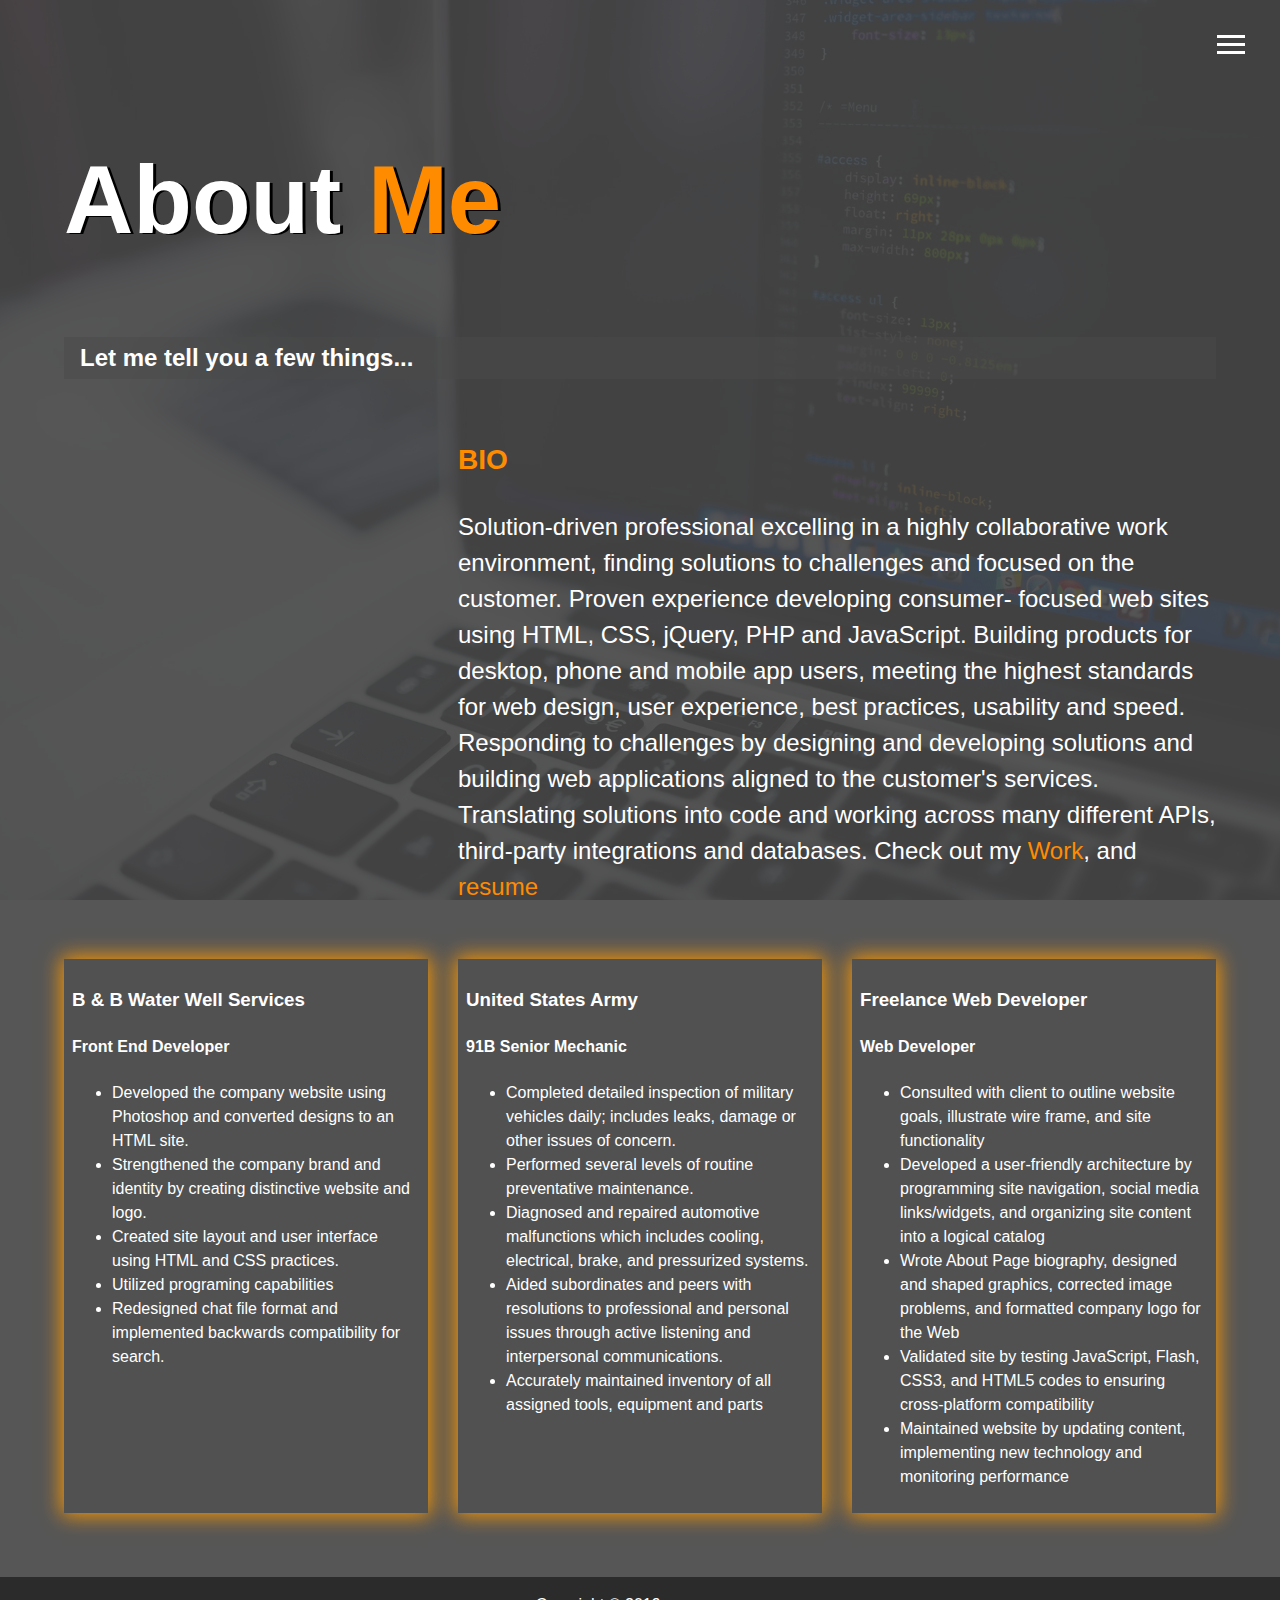
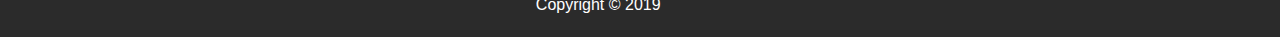
<file: about.html>
<!DOCTYPE html>
<html lang="en">

<head>
  <meta charset="UTF-8">
  <meta name="viewport" content="width=device-width, initial-scale=1.0">
  <meta http-equiv="X-UA-Compatible" content="ie=edge">
  <link rel="stylesheet" href="https://use.fontawesome.com/releases/v5.2.0/css/all.css" integrity="sha384-hWVjflwFxL6sNzntih27bfxkr27PmbbK/iSvJ+a4+0owXq79v+lsFkW54bOGbiDQ"
    crossorigin="anonymous">

  <link rel="stylesheet" href="css/main.css">
  <title>About Me</title>
</head>

<body id="bg-img">
  <header>
    <div class="menu-btn">
      <div class="btn-line"></div>
      <div class="btn-line"></div>
      <div class="btn-line"></div>
    </div>

    <nav class="menu">
      <div class="menu-branding">
        <div class="about">31 year old Army Vet. looking for Front-end web deveopment opportunities. Self tought and self motivating Team player driven by the quest for knowledge.</div>
      </div>
      </div>
      <ul class="menu-nav">
        <li class="nav-item">
          <a href="index.html" class="nav-link">
            Home
          </a>
        </li>
        <li class="nav-item current">
          <a href="about.html" class="nav-link">
            About Me
          </a>
        </li>
        <li class="nav-item">
          <a href="skills.html" class="nav-link">
            My Skills
          </a>
        </li>
        <li class="nav-item">
          <a href="work.html" class="nav-link">
            My Work
          </a>
        </li>
        <li class="nav-item">
          <a href="contact.html" class="nav-link">
            How To Reach Me
          </a>
        </li>
      </ul>
    </nav>
  </header>

  <main id="about">
    <h1 class="lg-heading">
      About
      <span class="text-secondary">Me</span>
    </h1>

    <h2 class="sm-heading">
      Let me tell you a few things...
    </h2>
    <div class="about-info">


      <div class="bio">
        <h3 class="text-secondary">BIO</h3>
        <p>Solution-driven professional excelling in a highly collaborative work environment, finding solutions to challenges and focused on the customer. Proven experience developing consumer- focused web sites using HTML, CSS, jQuery, PHP and JavaScript. Building products for desktop, phone and mobile app users, meeting the highest standards for web design, user experience, best practices, usability and speed. Responding to challenges by designing and developing solutions and building web applications aligned to the customer's services. Translating solutions into code and working across many different APIs, third-party integrations and databases. Check out my <a href="work.html"><span class="text-secondary">Work</span></a>, and <a href='files/Codyswickresumeonline.doc'><span class='text-secondary'>resume</a></p>
      </div>

      <div class="job job-1">
        <h3>B & B Water Well Services</h3>
        <h4>Front End Developer</h4>
        <p><ul>
          <li>Developed the company website using Photoshop and converted designs to an HTML site.</li>
          <li>Strengthened the company brand and identity by creating distinctive website and logo.</li>
          <li>Created site layout and user interface using HTML and CSS practices.</li>
          <li>Utilized programing capabilities</li>
          <li>Redesigned chat file format and implemented backwards compatibility for search.</li>
        </ul></p>
      </div>

      <div class="job job-2">
        <h3>United States Army</h3>
        <h4>91B Senior Mechanic</h4>
        <p>
          <ul>
            <li>Completed detailed inspection of military vehicles daily; includes leaks, damage or other issues of concern.</li>
            <li>Performed several levels of routine preventative maintenance.</li>
            <li>Diagnosed and repaired automotive malfunctions which includes cooling, electrical, brake, and pressurized systems.</li>
            <li> Aided subordinates and peers with resolutions to professional and personal issues through active listening and interpersonal communications.</li>
            <li>Accurately maintained inventory of all assigned tools, equipment and parts</li>
          </ul></p>
      </div>

      <div class="job job-3">
        <h3>Freelance Web Developer</h3>
        <h4>Web Developer</h4>
        <p>
          <ul>
          <li>Consulted with client to outline website goals, illustrate wire frame, and site functionality</li>
          <li>Developed a user-friendly architecture by programming site navigation, social media links/widgets, and organizing site content into a logical catalog</li>
          <li>Wrote About Page biography, designed and shaped graphics, corrected image problems, and formatted company logo for the Web</li>
          <li>Validated site by testing JavaScript, Flash, CSS3, and HTML5 codes to ensuring cross-platform compatibility</li>
          <li>Maintained website by updating content, implementing new technology and monitoring performance</li>
        </ul>
      </p>
      </div>
    </div>
  </main>

  <footer id="main-footer">
    Copyright &copy; 2019 <a class='link-orange'href="files/Codyswickresumeonline.doc">  My resume</a>
  </footer>

  <script src="js/main.js"></script>
</body>

</html>
</file>
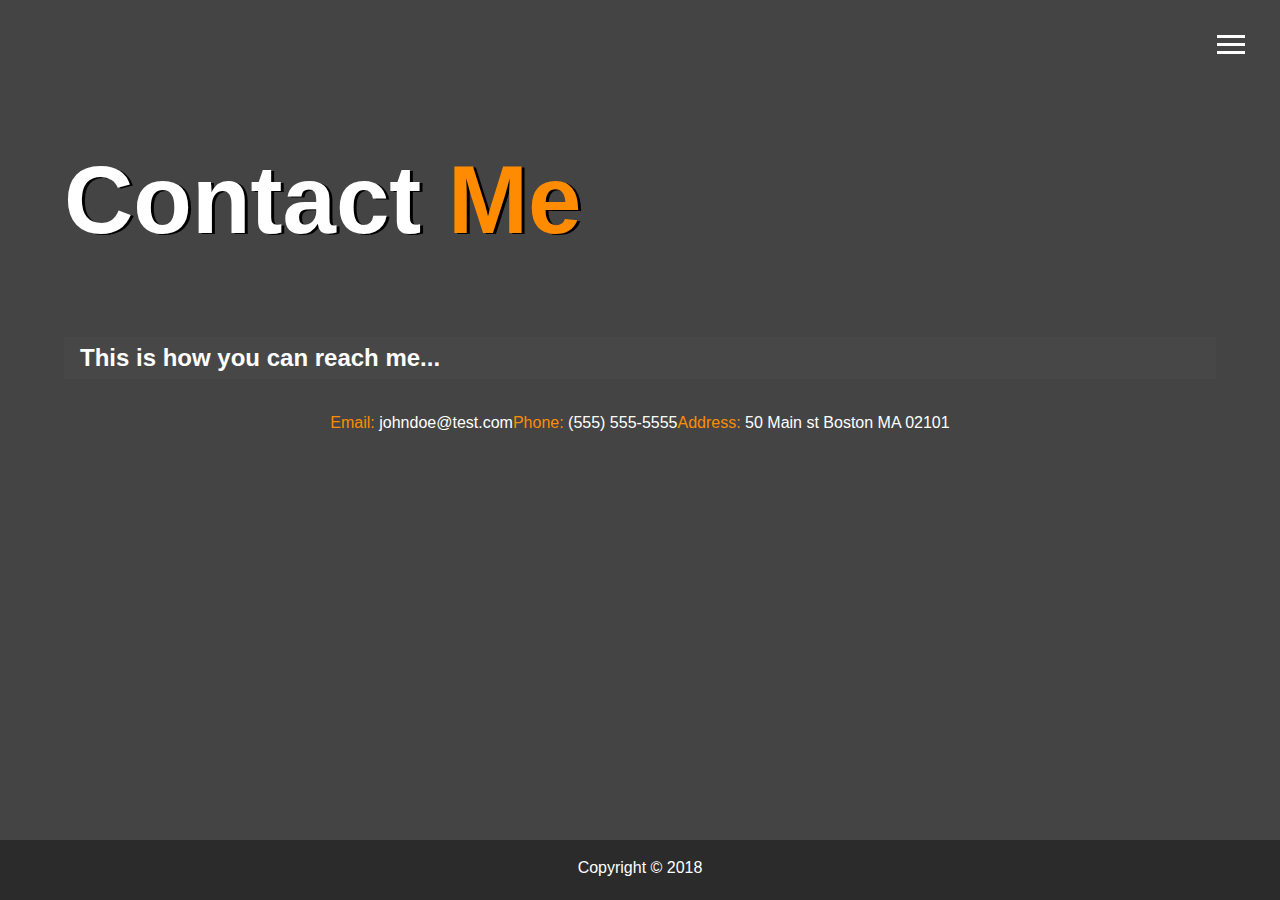
<file: contact.html>
<!DOCTYPE html>
<html lang="en">

<head>
  <meta charset="UTF-8">
  <meta name="viewport" content="width=device-width, initial-scale=1.0">
  <meta http-equiv="X-UA-Compatible" content="ie=edge">
  <link rel="stylesheet" href="https://use.fontawesome.com/releases/v5.2.0/css/all.css" integrity="sha384-hWVjflwFxL6sNzntih27bfxkr27PmbbK/iSvJ+a4+0owXq79v+lsFkW54bOGbiDQ"
    crossorigin="anonymous">

  <link rel="stylesheet" href="css/main.css">
  <title>Contact Me</title>
</head>

<body>
  <header>
    <div class="menu-btn">
      <div class="btn-line"></div>
      <div class="btn-line"></div>
      <div class="btn-line"></div>
    </div>

    <nav class="menu">
      <div class="menu-branding">
        <div class="portrait"></div>
      </div>
      <ul class="menu-nav">
        <li class="nav-item">
          <a href="index.html" class="nav-link">
            Home
          </a>
        </li>
        <li class="nav-item">
          <a href="about.html" class="nav-link">
            About Me
          </a>
        </li>
        <li class="nav-item">
          <a href="work.html" class="nav-link">
            My Work
          </a>
        </li>
        <li class="nav-item current">
          <a href="contact.html" class="nav-link">
            How To Reach Me
          </a>
        </li>
      </ul>
    </nav>
  </header>

  <main id="contact">
    <h1 class="lg-heading">
      Contact
      <span class="text-secondary">Me</span>
    </h1>
    <h2 class="sm-heading">
      This is how you can reach me...
    </h2>
    <div class="boxes">
      <div>
        <span class="text-secondary">Email: </span> johndoe@test.com
      </div>
      <div>
        <span class="text-secondary">Phone: </span> (555) 555-5555
      </div>
      <div>
        <span class="text-secondary">Address: </span> 50 Main st Boston MA 02101
      </div>
    </div>
  </main>

  <footer id="main-footer">
    Copyright &copy; 2018
  </footer>

  <script src="js/main.js"></script>
</body>

</html>
</file>
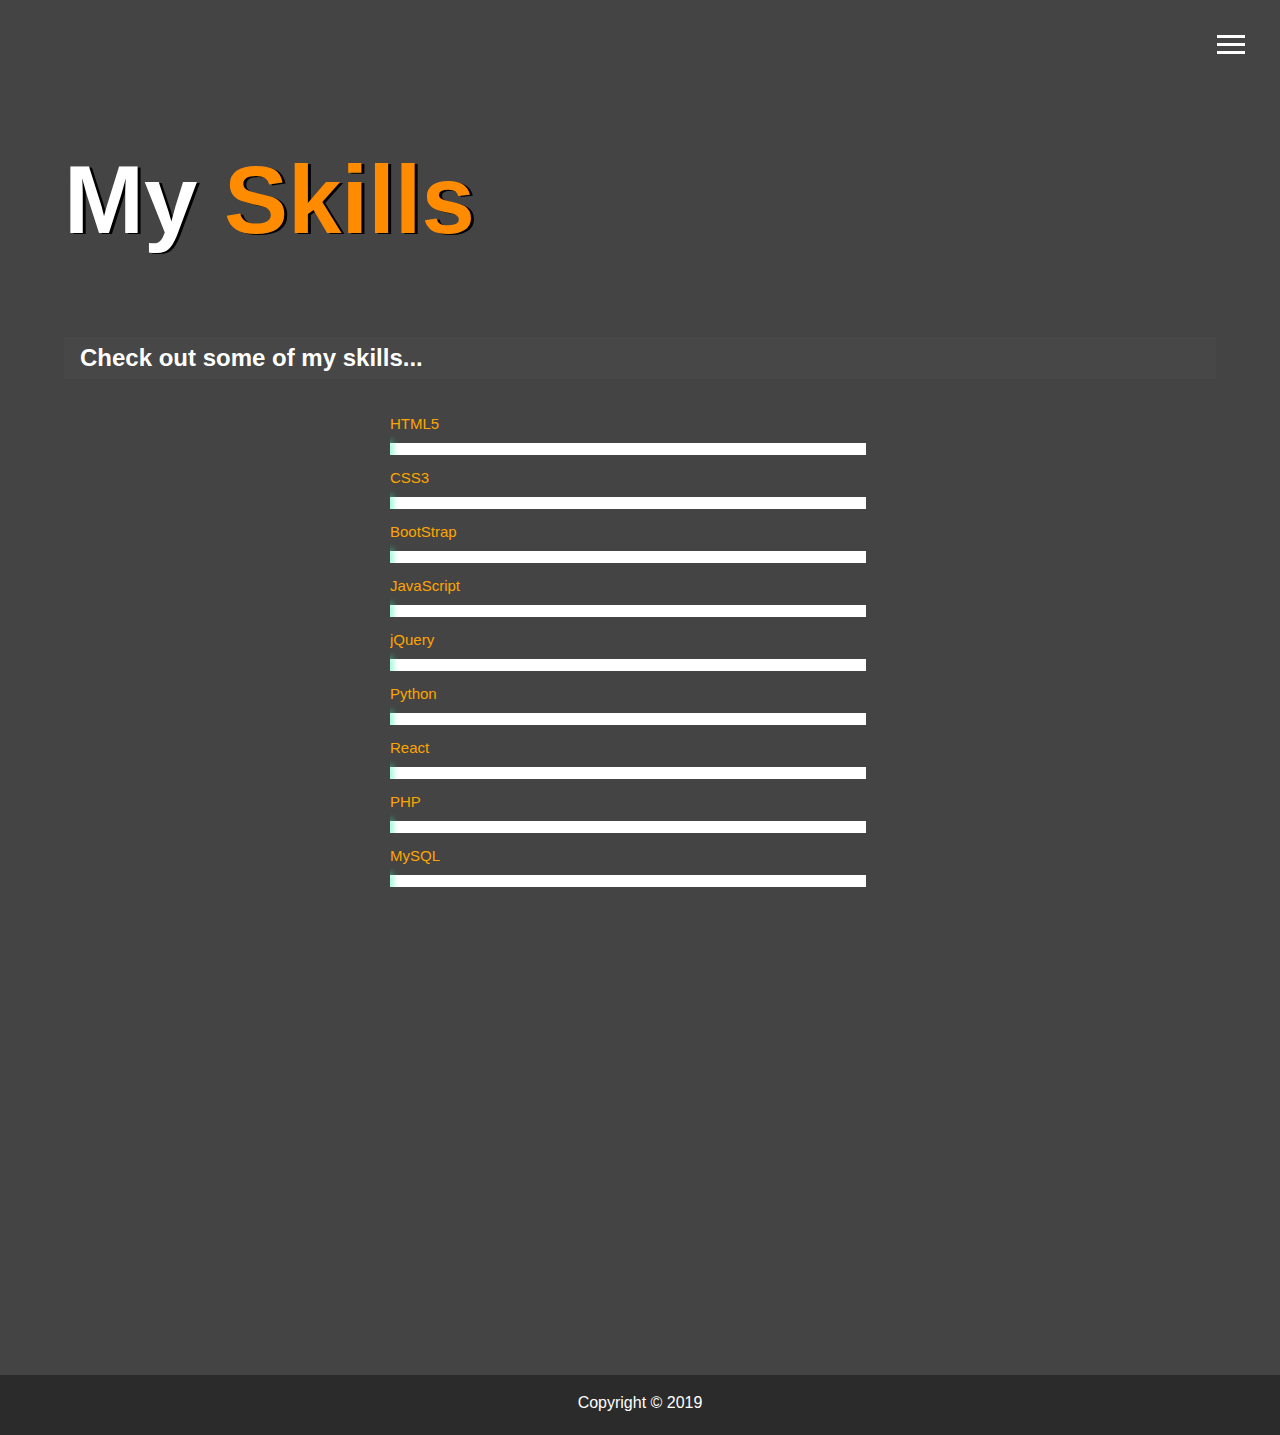
<file: skills.html>
<!DOCTYPE html>
<html lang="en">

<head>
  <meta charset="UTF-8">
  <meta name="viewport" content="width=device-width, initial-scale=1.0">
  <meta http-equiv="X-UA-Compatible" content="ie=edge">
  <link rel="stylesheet" href="https://use.fontawesome.com/releases/v5.2.0/css/all.css" integrity="sha384-hWVjflwFxL6sNzntih27bfxkr27PmbbK/iSvJ+a4+0owXq79v+lsFkW54bOGbiDQ" crossorigin="anonymous">

  <link rel="stylesheet" href="css/main.css">
  <title>View My Skills</title>
</head>

<body id="">
  <header>
    <div class="menu-btn">
      <div class="btn-line"></div>
      <div class="btn-line"></div>
      <div class="btn-line"></div>
    </div>

    <nav class="menu">
      <div class="menu-branding">
        <div class="about">Solution-driven professional excelling in a highly collaborative work environment, finding solutions to challenges and focused on the customer. Proven experience developing consumer- focused web sites using HTML, CSS,
          jQuery, PHP and JavaScript. Building products for desktop, phone and mobile app users, meeting the highest standards for web design, user experience, best practices, usability and speed. Responding to challenges by designing and developing
          solutions and building web applications aligned to the customer's services. Translating solutions into code and working across many different APIs, third-party integrations and databases please review my <a
            href='https://github.com/codyswick' targe='blank'>Github</a> profile. Here is my downloadable <a href="">resume</a>.</div>
      </div>
      <ul class="menu-nav">
        <li class="nav-item ">
          <a href="index.html" class="nav-link">
            Home
          </a>
        </li>
        <li class="nav-item">
          <a href="about.html" class="nav-link">
            About Me
          </a>
        </li>
        <li class="nav-item current">
          <a href="skills.html" class="nav-link">
            My Skills
          </a>
        </li>
        <li class="nav-item">
          <a href="work.html" class="nav-link">
            My Work
          </a>
        </li>
        <li class="nav-item">
          <a href="contact.html" class="nav-link">
            Email Me
          </a>
        </li>
      </ul>
    </nav>
  </header>

  <main id="skills">
    <h1 class="lg-heading">
      My <span class="text-secondary">Skills</span>
    </h1>
    <h2 class="sm-heading">
      Check out some of my skills...
    </h2>
    <div class="container">
      <!-- First bar -->
      <div class="progress-bar" data-percentage="85%">
        <h4 class="progress-title-holder">
          <span class="progress-title">HTML5</span>


        </h4>
        <div class="progress-content-outter">
          <div class="progress-content"></div>
        </div>
      </div>
      <!-- Second bar -->
      <div class="progress-bar" data-percentage="75%">
        <h4 class="progress-title-holder clearfix">
          <span class="progress-title">CSS3</span>

        </h4>
        <div class="progress-content-outter">
          <div class="progress-content"></div>
        </div>
      </div>
      <!-- Third bar -->
      <div class="progress-bar" data-percentage="60%">
        <h4 class="progress-title-holder clearfix">
          <span class="progress-title">BootStrap</span>

        </h4>
        <div class="progress-content-outter">
          <div class="progress-content"></div>
        </div>
      </div>
      <!-- Fourth bar -->
      <div class="progress-bar" data-percentage="50%">
        <h4 class="progress-title-holder clearfix">
          <span class="progress-title">JavaScript</span>

        </h4>
        <div class="progress-content-outter">
          <div class="progress-content"></div>
        </div>
      </div>
      <!-- Fifth bar -->
      <div class="progress-bar" data-percentage="50%">
        <h4 class="progress-title-holder clearfix">
          <span class="progress-title">jQuery</span>

        </h4>
        <div class="progress-content-outter">
          <div class="progress-content"></div>
        </div>
      </div>
      <!-- sixth bar -->
      <div class="progress-bar" data-percentage="40%">
        <h4 class="progress-title-holder clearfix">
          <span class="progress-title">Python</span>

        </h4>
        <div class="progress-content-outter">
          <div class="progress-content"></div>
        </div>
      </div>
      <!-- Seventh bar -->
      <div class="progress-bar" data-percentage="10%">
        <h4 class="progress-title-holder clearfix">
          <span class="progress-title">React</span>

        </h4>
        <div class="progress-content-outter">
          <div class="progress-content"></div>
        </div>
      </div>
      <!-- 8th bar -->
      <div class="progress-bar" data-percentage="10%">
        <h4 class="progress-title-holder clearfix">
          <span class="progress-title">PHP</span>

        </h4>
        <div class="progress-content-outter">
          <div class="progress-content"></div>
        </div>
      </div>
      <!-- 9th bar -->
      <div class="progress-bar" data-percentage="10%">
        <h4 class="progress-title-holder clearfix">
          <span class="progress-title">MySQL</span>

        </h4>
        <div class="progress-content-outter">
          <div class="progress-content"></div>
        </div>
      </div>
    </div>

  </main>
  <footer id="main-footer">
    Copyright &copy; 2019
  </footer>
  <script src="https://ajax.googleapis.com/ajax/libs/jquery/3.3.1/jquery.min.js"></script>
  <script src="js/main.js"></script>
</body>

</html>
</file>
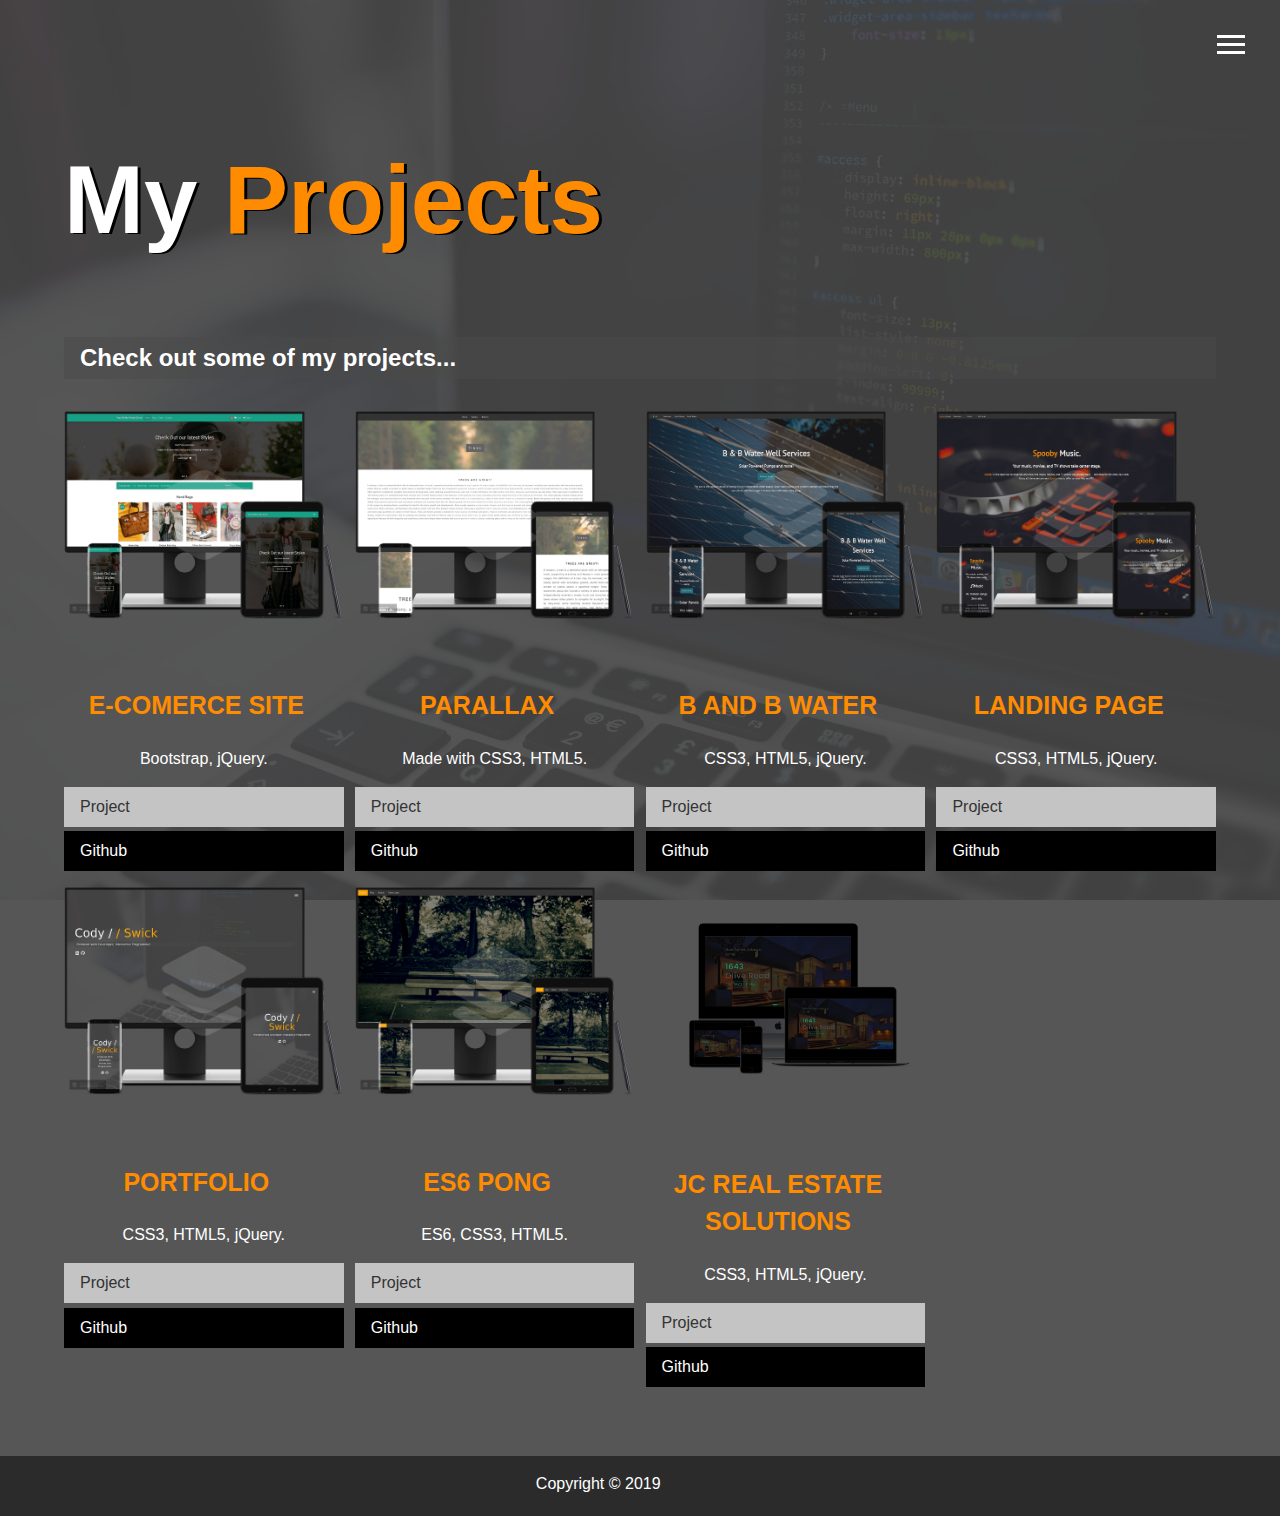
<file: work.html>
<!DOCTYPE html>
<html lang="en">

<head>
  <meta charset="UTF-8">
  <meta name="viewport" content="width=device-width, initial-scale=1.0">
  <meta http-equiv="X-UA-Compatible" content="ie=edge">
  <link rel="stylesheet" href="https://use.fontawesome.com/releases/v5.2.0/css/all.css" integrity="sha384-hWVjflwFxL6sNzntih27bfxkr27PmbbK/iSvJ+a4+0owXq79v+lsFkW54bOGbiDQ" crossorigin="anonymous">

  <link rel="stylesheet" href="css/main.css">
  <title>View My Work</title>
</head>

<body id="bg-img">
  <header>
    <div class="menu-btn">
      <div class="btn-line"></div>
      <div class="btn-line"></div>
      <div class="btn-line"></div>
    </div>

    <nav class="menu">
      <div class="menu-branding">
        <div class="about">Interactive Websites designed using various languanges and technoligies. HTML, CSS3, ES6, JavaScript, BootStrap, SASS, jQuery, React, Node.js.</a>.</div>
      </div>
      </div>
      <ul class="menu-nav">
        <li class="nav-item">
          <a href="index.html" class="nav-link">
            Home
          </a>
        </li>
        <li class="nav-item">
          <a href="about.html" class="nav-link">
            About Me
          </a>
        </li>
        <li class="nav-item">
          <a href="skills.html" class="nav-link">
            My Skills
          </a>
        </li>
        <li class="nav-item current">
          <a href="work.html" class="nav-link">
            My Work
          </a>
        </li>
        <li class="nav-item">
          <a href="contact.html" class="nav-link">
            Email Me
          </a>
        </li>
      </ul>
    </nav>
  </header>

  <main id="work">
    <h1 class="lg-heading">
      My
      <span class="text-secondary">Projects</span>
    </h1>
    <h2 class="sm-heading">
      Check out some of my projects...
    </h2>
    <div class="projects">
      <div class="item">
        <a href="#!">
          <img src="img/projects/ecomercemock.png" alt="Project">
          <div class="image-caption">

            <h1>E-comerce Site</h1>

            <p>Bootstrap, jQuery.</p>

          </div>

        </a>
        <a href="https://codyswick.github.io/ecomerce/" target="_blank" class="btn-light">
          <i class="fas fa-eye"></i> Project
        </a>
        <a href="https://github.com/codyswick/ecomerce" target="_blank" class="btn-dark">
          <i class="fab fa-github"></i> Github
        </a>
      </div>
      <div class="item">
        <a href="#!">
          <img src="img/projects/treesmock.png" alt="Project">
          <div class="image-caption">

            <h1>Parallax</h1>

            <p>Made with CSS3, HTML5.</p>

          </div>
        </a>
        <a href="https://codyswick.github.io/paralax-scroll/" target="_blank" class="btn-light">
          <i class="fas fa-eye"></i> Project
        </a>
        <a href="https://github.com/codyswick/paralax-scroll" target="_blank" class="btn-dark">
          <i class="fab fa-github"></i> Github
        </a>
      </div>
      <div class="item">
        <a href="#!">
          <img src="img/projects/bandbmock.png" alt="Project">
          <div class="image-caption">

            <h1>B and B Water</h1>


            <p>CSS3, HTML5, jQuery.</p>

          </div>
        </a>
        <a href="https://bandbwaterwellservices.com/" target="_blank" class="btn-light">
          <i class="fas fa-eye"></i> Project
        </a>
        <a href="https://github.com/codyswick/bandbwaterwell" target="_blank" class="btn-dark">
          <i class="fab fa-github"></i> Github
        </a>
      </div>
      <div class="item">
        <a href="#!">
          <img src="img/projects/spoobymock.png" alt="Project">
          <div class="image-caption">

            <h1>Landing Page</h1>

            <p>CSS3, HTML5, jQuery.</p>


          </div>
        </a>
        <a href="https://codyswick.github.io/spoobymusic/" target="_blank" class="btn-light">
          <i class="fas fa-eye"></i> Project
        </a>
        <a href="https://github.com/codyswick/spoobymusic" target="_blank" class="btn-dark">
          <i class="fab fa-github"></i> Github
        </a>
      </div>
      <div class="item">
        <a href="#!">
          <img src="img/projects/portfoliomock.png" alt="Project">
          <div class="image-caption">

            <h1>Portfolio</h1>

            <p>CSS3, HTML5, jQuery.</p>

          </div>
        </a>
        <a href="http://codyrswick.com/" target="_blank" class="btn-light">
          <i class="fas fa-eye"></i> Project
        </a>
        <a href="https://github.com/codyswick/portfolio-new" target="_blank" class="btn-dark">
          <i class="fab fa-github"></i> Github
        </a>
      </div>
      <div class="item">
        <a href="#!">
          <img src="img/projects/pongmock.png" alt="Project">
          <div class="image-caption">

            <h1>ES6 Pong</h1>

            <p>ES6, CSS3, HTML5.</p>

          </div>
        </a>
        <a href="https://codyswick.github.io/ES6-pong/#home" target="_blank" class="btn-light">
          <i class="fas fa-eye"></i> Project
        </a>
        <a href="https://github.com/codyswick/ES6-pong" target="_blank" class="btn-dark">
          <i class="fab fa-github"></i> Github
        </a>
      </div>
      <div class="item">
        <a href="#!">
          <img src="img/projects/JCRES.png" alt="Project">
          <div class="image-caption">

            <h1>JC Real Estate Solutions</h1>

            <p>CSS3, HTML5, jQuery.</p>

          </div>
        </a>
        <a href="http://JCRES.hostman.site" target="_blank" class="btn-light">
          <i class="fas fa-eye"></i> Project
        </a>
        <a href="https://github.com/codyswick/JCRES" target="_blank" class="btn-dark">
          <i class="fab fa-github"></i> Github
        </a>
      </div>
    </div>
  </main>

  <footer id="main-footer">
    Copyright &copy; 2019 <a class='link-orange'href="files/Codyswickresumeonline.doc">  My resume</a>
  </footer>

  <script src="js/main.js"></script>
</body>

</html>
</file>
<file: css/main.css>
.menu-btn {
  position: absolute;
  z-index: 3;
  right: 35px;
  top: 35px;
  cursor: pointer;
  transition: all 0.5s ease-out; }
  .menu-btn .btn-line {
    width: 28px;
    height: 3px;
    margin: 0 0 5px 0;
    background: #fff;
    transition: all 0.5s ease-out; }
  .menu-btn.close {
    transform: rotate(180deg); }
    .menu-btn.close .btn-line:nth-child(1) {
      transform: rotate(45deg) translate(5px, 5px); }
    .menu-btn.close .btn-line:nth-child(2) {
      opacity: 0; }
    .menu-btn.close .btn-line:nth-child(3) {
      transform: rotate(-45deg) translate(7px, -6px); }

.menu {
  position: fixed;
  top: 0;
  width: 100%;
  opacity: 0.9;
  visibility: hidden; }
  .menu.show {
    visibility: visible; }
  .menu-branding, .menu-nav {
    display: flex;
    flex-flow: column wrap;
    align-items: center;
    justify-content: center;
    float: left;
    width: 50%;
    height: 100vh;
    overflow: hidden; }
  .menu-nav {
    margin: 0;
    padding: 0;
    background: #373737;
    list-style: none;
    transform: translate3d(0, -100%, 0);
    transition: all 0.5s ease-out; }
    .menu-nav.show {
      transform: translate3d(0, 0, 0); }
  .menu-branding {
    background: #dadada;
    transform: translate3d(0, 100%, 0);
    transition: all 0.5s ease-out; }
    .menu-branding.show {
      transform: translate3d(0, 0, 0); }
    .menu-branding .about {
      width: 80vh;
      height: 50vh;
      color:black;
      font-size: 25px;

       }
  .menu .nav-item {
    transform: translate3d(600px, 0, 0);
    transition: all 0.5s ease-out; }
    .menu .nav-item.show {
      transform: translate3d(0, 0, 0); }
    .menu .nav-item.current > a {
      color: #FF8C00; }
  .menu .nav-link {
    display: inline-block;
    position: relative;
    font-size: 25px;
    text-transform: uppercase;
    padding: 1rem 0;
    font-weight: 300;
    color: #fff;
    text-decoration: none;
    transition: all 0.5s ease-out; }
    .menu .nav-link:hover {
      color: #FF8C00; }

.nav-item:nth-child(1) {
  transition-delay: 0.1s; }

.nav-item:nth-child(2) {
  transition-delay: 0.2s; }

.nav-item:nth-child(3) {
  transition-delay: 0.3s; }

.nav-item:nth-child(4) {
  transition-delay: 0.4s; }

* {
  box-sizing: border-box; }

body {
  background: #444;
  color: #fff;
  height: 100%;
  margin: 0;
  font-family: 'Segoe UI', Tahoma, Geneva, Verdana, sans-serif;
  line-height: 1.5; }
 body#bg-img {
    background: url(../img/background.jpg);
    background-attachment: fixed;
    background-size: cover; }
    body#bg-img:after {
      content: '';
      position: absolute;
      top: 0;
      right: 0;
      width: 100%;
      height: 100%;
      z-index: -1;
      background: rgba(68, 68, 68, 0.9); }

      .cover .cover-video {
        position: absolute;
        left: 0;
        top: 0;
        background-attachment: fixed;
        background-size: cover;
        width: 100vw;
        height: 100vh;
        overflow: hidden;

      }

      .cover .cover-video:after {
        content: '';
        position: absolute;
        top: 0;
        right: 0;
        width: 100%;
        height: 100%;
        z-index: ;
        background: rgba(68, 68, 68, 0.6); }
      }




h1,
h2,
h3 {
  margin: 0;
  font-weight: 400; }
  h1.lg-heading,
  h2.lg-heading,
  h3.lg-heading {
    font-size: 6rem;
    text-shadow: 3px 1px black;}
  h1.sm-heading,
  h2.sm-heading,
  h3.sm-heading {
    margin-bottom: 2rem;
    padding: 0.2rem 1rem;
    background: rgba(73, 73, 73, 0.5); }

a {
  color: #333;
  text-decoration: none; }
.about a {
    color: #FF8C00;
    text-decoration: none; }
.link-orange{
  color: transparent;
}
header {
  position: fixed;
  z-index: 2;
  width: 100%; }

.text-secondary {
  color: #FF8C00; }

main {
  padding: 4rem;
  min-height: calc(100vh - 60px); }
  main .icons {
    margin-top: 1rem; }
    main .icons a {
      padding: 0.4rem; }
      main .icons a:hover {
        color: #FF8C00;
        transition: all 0.5s ease-out; }
  main#home {
    overflow: hidden; }
    main#home h1 {
      margin-top: 20vh; }

.about-info {
  display: grid;
  grid-gap: 30px;
  grid-template-areas: 'bioimage bio bio' 'job1 job2 job3';
  grid-template-columns: repeat(3, 1fr); }
  .about-info .bio-image {
    grid-area: bioimage;
    margin: auto;
    border-radius: 50%;
    border: #eece1a 3px solid; }
  .about-info .bio {
    grid-area: bio;
    font-size: 1.5rem; }
  .about-info .job-1 {
    grid-area: job1; }
  .about-info .job-2 {
    grid-area: job2; }
  .about-info .job-3 {
    grid-area: job3; }
  .about-info .job {
    background: #515151;
    padding: 0.5rem;


    box-shadow: 0px 0px 20px 2px #FF9900;}

.projects {
  display: grid;
  grid-gap: 0.7rem;
  grid-template-columns: repeat(3, 1fr); }
  .projects img {
    width: 100%;
	  height:;
     }
    .projects img:hover  {
      opacity: 0.5;
      transition: all 0.5s ease-out;
    }
.mail h1{

  top 0;
  opacity 1;
  text-align center;
  font-size: 24px;
  text-transform uppercase;
  color #CB9A4B;
  margin-bottom 32px;
  transition all .3s 1s ease;
}


    .image-caption h1 {
      padding: 45px 0px 5px 0px;
      text-align: center;
      margin-left: -15px;
      text-transform: uppercase;
      font-family: 'Segoe UI', Tahoma, Geneva, Verdana, sans-serif, cursive;
      font-size: 25px;
      color: #FF8C00;
    }

    .image-caption p {
      text-align: center;
      font-family: 'Segoe UI', Tahoma, Geneva, Verdana, sans-serif;
      color: #fff;
    }











.btn, .btn-dark, .btn-light {
  display: block;
  padding: 0.5rem 1rem;
  border: 0;
  margin-bottom: 0.3rem; }
  .btn:hover, .btn-dark:hover, .btn-light:hover {
    background: #FF8C00;
    color: #000; }

.btn-dark {
  background: black;
  color: #fff; }

.btn-light {
  background: #c4c4c4;
  color: #333; }

#main-footer {
  text-align: center;
  padding: 1rem;
  background: #2b2b2b;
  color: #fff;
  height: 60px; }

/*skills*/
* {
  box-sizing: border-box;
}

.container {
  height: 100vh;;
  max-width: 500px;
  color:orange ;
  margin: 0 auto;
}

.progress-bar {
  margin: 0 0 10px;
  overflow: hidden;
  padding-right: 24px;
   /* Separate bars from container */
}

.progress-title-holder {
  padding-bottom: 7px;
  position: relative;
  margin: 5px 0;
  text-align: left;
  font-family: Montserrat, sans-serif;
  font-size: 15px;
  line-height: 15px;
  font-weight: 400;
  color: orange;
}

.progress-title {
  z-index: 100;
}

.progress-number-wrapper {
  width: 100%;
  z-index: 10;
}

.progress-number-mark {
  margin-bottom: 4px;
  border-radius: 3px;
  background-color: rgb(22,23,29);
  padding: 0 8px;
  position: absolute;
  bottom: 0;
  -moz-transform: translateX(-50%);
  -o-transform: translateX(-50%);
  transform: translateX(-50%);
  -ms-transform: translateX(-50%);
  -webkit-transform: translateX(-50%);
}

.progress-number-wrapper,
.progress-number-mark {
  font-family: Open Sans, sans-serif;
  font-size: 11px;
  line-height: 24px;
  height: 24px;
  letter-spacing: 0px;
  font-weight: 600;
  font-style: normal;
  text-transform: none;
  color: #ffffff;
}

.down-arrow {
  border-left: 3px solid transparent;
  border-right: 3px solid transparent;
  border-top: 3px solid #16171d;
  position: absolute;
  left: 50%;
  top: 100%;
  -moz-transform: translateX(-50%);
  -o-transform: translateX(-50%);
  transform: translateX(-50%);
  -ms-transform: translateX(-50%);
  -webkit-transform: translateX(-50%);
}

.progress-content-outter {
  height: 12px;
  background-color: #ffffff;

}

.progress-content {
  height: 21px;
  background-color: rgba(67, 243, 183, .92);
  width: 0%; /* Initial value */

  box-shadow: 0px 0px 6px 2px rgba(67, 243, 183, .92);
}

@media screen and (min-width: 1171px) {
  .projects {
    grid-template-columns: repeat(4, 1fr); } }

@media screen and (min-width: 769px) and (max-width: 1170px) {
  .projects {
    grid-template-columns: repeat(3, 1fr); } }

@media screen and (max-width: 768px) {
  #bars{
    grid-template-columns: repeat(2,1fr)
  }
  main {
    align-items: center;
    text-align: center; }
    main .lg-heading {
      line-height: 1;
      margin-bottom: 1rem; }
  ul.menu-nav,
  div.menu-branding {
    float: none;
    width: 100%;
    min-height: 0; }
    ul.menu-nav.show,
    div.menu-branding.show {
      transform: translate3d(0, 0, 0); }
  .menu-nav {
    height: 100vh;
    transform: translate3d(-100%, 0, 0);
    font-size: 24px; }
  .menu-branding {
    height: 0vh;
    transform: translate3d(100%, 0, 0); }
    .menu-branding .about {
      background: url();
      width: 150px;
      height: 150px; }
  .about-info {
    grid-template-areas: 'bioimage' 'bio' 'job1' 'job2' 'job3';
    grid-template-columns: 1fr; }
  .projects {
    grid-template-columns: repeat(2, 1fr); }
  .about{
    opacity: 0;
    }}

@media screen and (max-width: 500px) {
  main {
    padding: 2rem; }
    main #home h1 {
      margin-top: 10vh; }
    main .lg-heading {
      margin-top: 1rem;
      font-size: 5rem; }
  .projects {
    grid-template-columns: 1fr; }
    .link-orange{
      color: #FF8C00;
      margin-left: 10px;
    }
    


   }


/* contact   */


/* Common */
@import url("https://fonts.googleapis.com/css?family=Lato");


* {
  position: relative;
  box-sizing: border-box;
  font-family: 'Lato', sans-serif;
  outline: none;
}
.contact, .boxes{
  text-align: center;
  justify-content: center;
}
/* Form opened styles */
.form.active {
  padding: 16px;
  text-align: center;

  border: 1px solid #fff;
  box-shadow: 0px 30px 20px -20px rgba(0,0,0,0.3);
  overflow: hidden;
  width: 900px;
  height: 500px;
  -webkit-animation: openForm 1.4s;
  -webkit-animation-timing-function: cubic-bezier(0.9, 0.1, 0.1, 0.9);
  animation: openForm 1.4s;
  animation-timing-function: cubic-bezier(0.9, 0.1, 0.1, 0.9);
}
.form.active#bg-img{
  background: #444;




}

.form.active * {
  top: 0;
  opacity: 1;
}
.form.active::after,
.form.active::before {
  opacity: 0;
}

/* ### ### ### 05 */
.b05_3d_roll {
    perspective: 500px;
    -webkit-perspective: 500px;
    -moz-perspective: 500px;
}

.b05_3d_roll div {
    position: absolute;
    text-align: center;
    width: 100%;
    height: 50px;
    padding: 10px;
    border: #000000 solid 1px;
    pointer-events: none;
    box-sizing: border-box;
    -webkit-box-sizing: border-box;
    -moz-box-sizing: border-box;
}

.b05_3d_roll div:nth-child(1) {
    color: #000000;
    background-color: #FF8C00;
    transform: rotateX(90deg);
    -webkit-transform: rotateX(90deg);
    -moz-transform: rotateX(90deg);
    transition: all 0.2s ease;
    -webkit-transition: all 0.2s ease;
    -moz-transition: all 0.2s ease;
    transform-origin: 50% 50% -25px;
    -webkit-transform-origin: 50% 50% -25px;
    -moz-transform-origin: 50% 50% -25px;
}

.b05_3d_roll div:nth-child(2) {
    color: #000000;
    background-color: #ffffff;
    transform: rotateX(0deg);
    -webkit-transform: rotateX(0deg);
    -moz-transform: rotateX(0deg);
    transition: all 0.2s ease;
    -webkit-transition: all 0.2s ease;
    -moz-transition: all 0.2s ease;
    transform-origin: 50% 50% -25px;
    -webkit-transform-origin: 50% 50% -25px;
    -moz-transform-origin: 50% 50% -25px;
}

.b05_3d_roll:hover div:nth-child(1) {
    color: #ffffff;
    transition: all 0.2s ease;
    -webkit-transition: all 0.2s ease;
    -moz-transition: all 0.2s ease;
    transform: rotateX(0deg);
    -webkit-transform: rotateX(0deg);
    -moz-transform: rotateX(0deg);
}

.b05_3d_roll:hover div:nth-child(2) {
    background-color: #000000;
    transition: all 0.2s ease;
    -webkit-transition: all 0.2s ease;
    -moz-transition: all 0.2s ease;
    transform: rotateX(-90deg);
    -webkit-transform: rotateX(-90deg);
    -moz-transform: rotateX(-90deg);
}

.container-btn{
  text-align: center;
}

.button_base {
    margin-top: 20px;

    border: 0;
    font-size: 18px;
    position: relative;

    width: 200px;
    height: 50px;
    text-align: center;
    box-sizing: border-box;

    -webkit-box-sizing: border-box;
    -moz-box-sizing: border-box;
    -webkit-user-select: none;
    cursor: default;
}

.button_base:hover {
    cursor: pointer;
}

.submit{
  background: transparent;
}


input,
textarea {
  top: 0;
  display: block;
  width: 100%;
  border: none;
  padding: 10px;
  background: #fefefe;
  margin: 12px 0 0 0;
  font-style: italic;
  border: 2px solid #444;
}
input {
  top: 0;
}
input:nth-child(1) {
  transition: all 0.5s 1s ease;
}
input:nth-child(2) {
  transition: all 0.7s 1s ease;
}
textarea {
  top: 0;
  opacity: 1;
  max-height: 100px;
  transition: all 0.9s 1s ease;
}

/* Form closed styles */
.form {
  width: 300px;
  height: 64px;
  background: #444;
  border: 1px solid #fff;
  box-shadow: 0px 10px 20px -5px rgba(0,0,0,0.3);
  cursor: pointer;
  overflow: hidden;
}

.form * {
  top: 0;
  opacity: 1;


}
.boxes{

  display: flex;
}
.form::before,
.form::after {
  content: '';
  display: inline-block;
  position: absolute;
  width: 0px;
  height: 0px;
  opacity: 1;
  left: 10px;
  z-index: 100;
  transition: all 0.1s linear;
  -webkit-transform: scale(0.9999, 0.9999);
  transform: scale(0.9999, 0.9999);
}
.form::before {
  content:'';
  top: 15px;

  -webkit-transform: perspective(1000) rotateX(0deg);
          transform: perspective(1000) rotateX(0deg);
  -webkit-transform-origin: 50% 0;
          transform-origin: 50% 0;
  border-top: 11px solid #fff;
  border-right: 16px solid transparent;
  border-bottom: 11px solid transparent;
  border-left: 16px solid transparent;
}
.form::after {
  content:'';
  top: 17px;
  border-top: 11px solid transparent;
  border-right: 16px solid #fff;
  border-bottom: 11px solid #fff;
  border-left: 16px solid #fff;
}
.form:hover::before {
  -webkit-transform: perspective(1000) rotateX(180deg);
          transform: perspective(1000) rotateX(180deg);
  -webkit-transform-origin: 50% 0;
          transform-origin: 50% 0;
}
/* ok mes */
.ok_message {
  position: absolute;
  left: 50%;
  top: 50%;
  margin-left: 0;
  margin-top: 0;
  width: 64px;
  height: 64px;
  background: #FF8C00;
  border: 2px solid #444;
  z-index: 100;
  -webkit-transform: scale(0, 0) rotate(-90deg);
  transform: scale(0, 0) rotate(-90deg);
  transition: all 0.5s 0.3s cubic-bezier(0.9, 0.1, 0.1, 0.9);
  line-height: 64px;
  text-align: center;
  cursor: pointer;
}
.ok_message span {
  text-transform: uppercase;
  font-size: 16px;
  color: #fff;
  opacity: 0;
  -webkit-transform: scale(0.2, 0.2);
  transform: scale(0.2, 0.2);
  transition: all 0.6s 0.4s ease;
}
.ok_message.active {
  width: 320px;
  margin-left: -160px;
  -webkit-transform: scale(1, 1) rotate(0deg);
  transform: scale(1, 1) rotate(0deg);
}
.ok_message.active span {
  opacity: 1;
  -webkit-transform: scale(1, 1);
  transform: scale(1, 1);
  left: 0px;
}
@-webkit-keyframes openForm {
  0% {
    width: 64px;
    height: 64px;
  }
  50% {
    width: 320px;
    height: 64px;
  }
  100% {
    width: 320px;
    height: 380px;
  }
}
@keyframes openForm {
  0% {
    width: 64px;
    height: 64px;
  }
  50% {
    width: 320px;
    height: 64px;
  }
  100% {
    width: 320px;
    height: 380px;
  }
}

@media screen and (max-width: 500px) {
  .form.active {
    width: 100%;
    height: 100%;
    margin:0;
    padding: 5px;


  }
  .form
  #contact{
    width: 100vw;
  }
</file>
